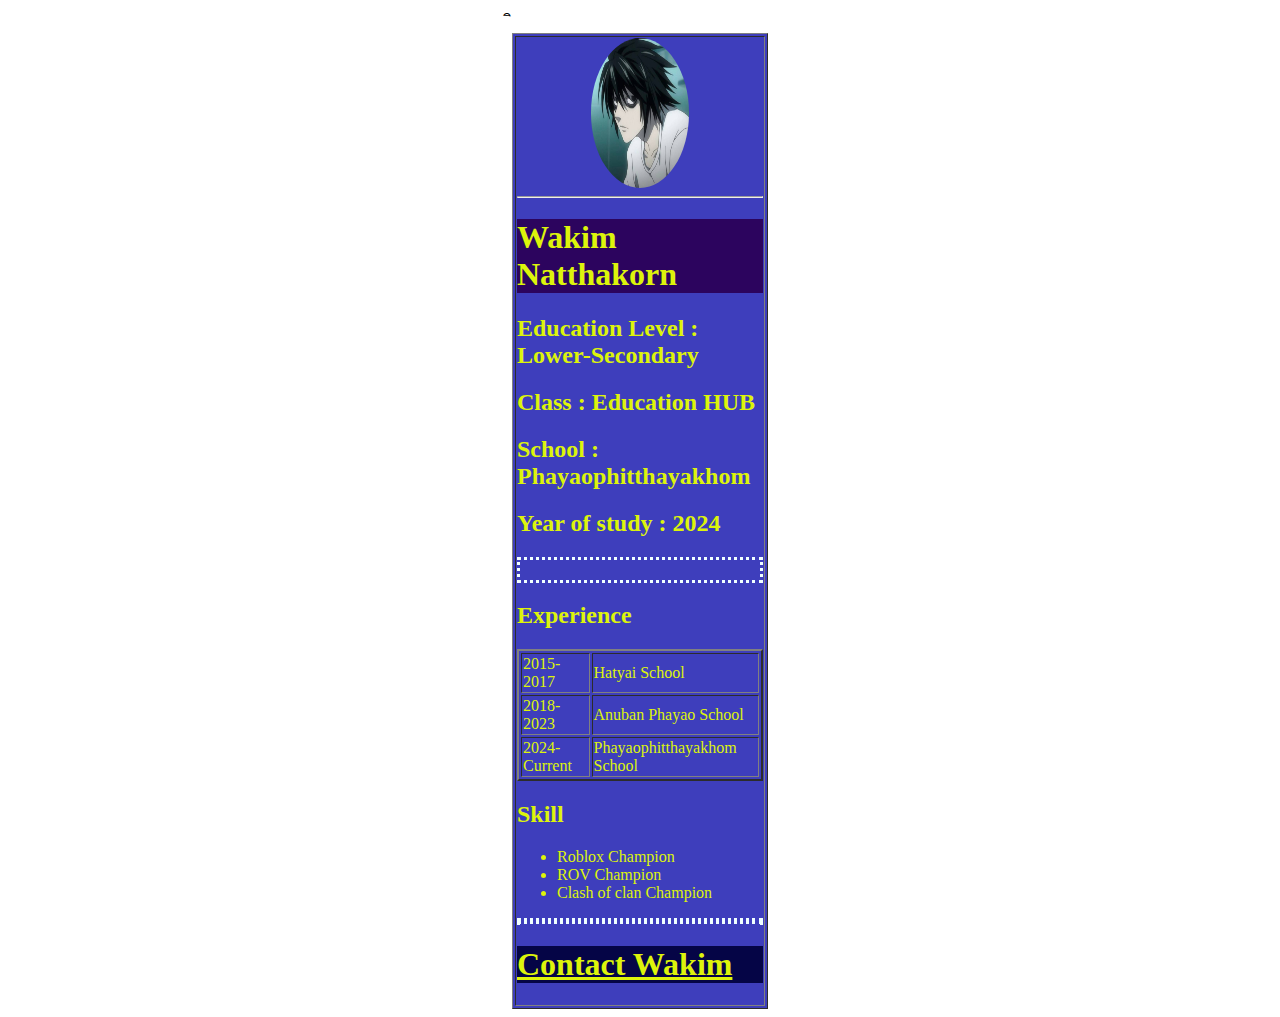
<file: index.html>
<!DOCTYPE html>
<html lang="en">
<head>
    <meta charset="UTF-8">
    <meta name="viewport" content="width=device-width, initial-scale=1.0">
    <title>Wakim Site</title>
    <link rel="stylesheet" href="styles.css">
    <style>
img {border-radius: 50%;}
</style>
</head>
ิ<body>
<table border="1">
<tr>
    <td><img src="Wakim.jpg" alt="" width="150" height="150">
        <hr style="border: hidden double dashed;">
        <h1>Wakim Natthakorn</h1><h2>Education Level : Lower-Secondary</h2><h2>Class : Education HUB</h2>
        <h2>School : Phayaophitthayakhom</h2><h2>Year of study : 2024</h2>
        <hr style="border: dotted; height: 20PX ;">
        <h2>Experience</h2>
        <table border="2">
            <Tr>
                <td>2015-2017</td>
                <td>Hatyai School</td>
            </Tr>
            <Tr>
                <td>2018-2023</td>
                <td>Anuban Phayao School</td>
            </Tr>
            <Tr>
                <td>2024-Current</td>
                <td>Phayaophitthayakhom School</td>
            </Tr>
        </table>
        <h2>Skill</h2>
        <ul>
            <li>Roblox Champion</li>
            <li>ROV Champion</li>
            <li>Clash of clan Champion</li>
        </ul>
        <hr style="border: dotted;">
        <a href = "contact.html"> <h1 style="background-color:rgb(5, 5, 70);">Contact Wakim</h1>
        </td>
</tr>
</table>
</body>
</file>
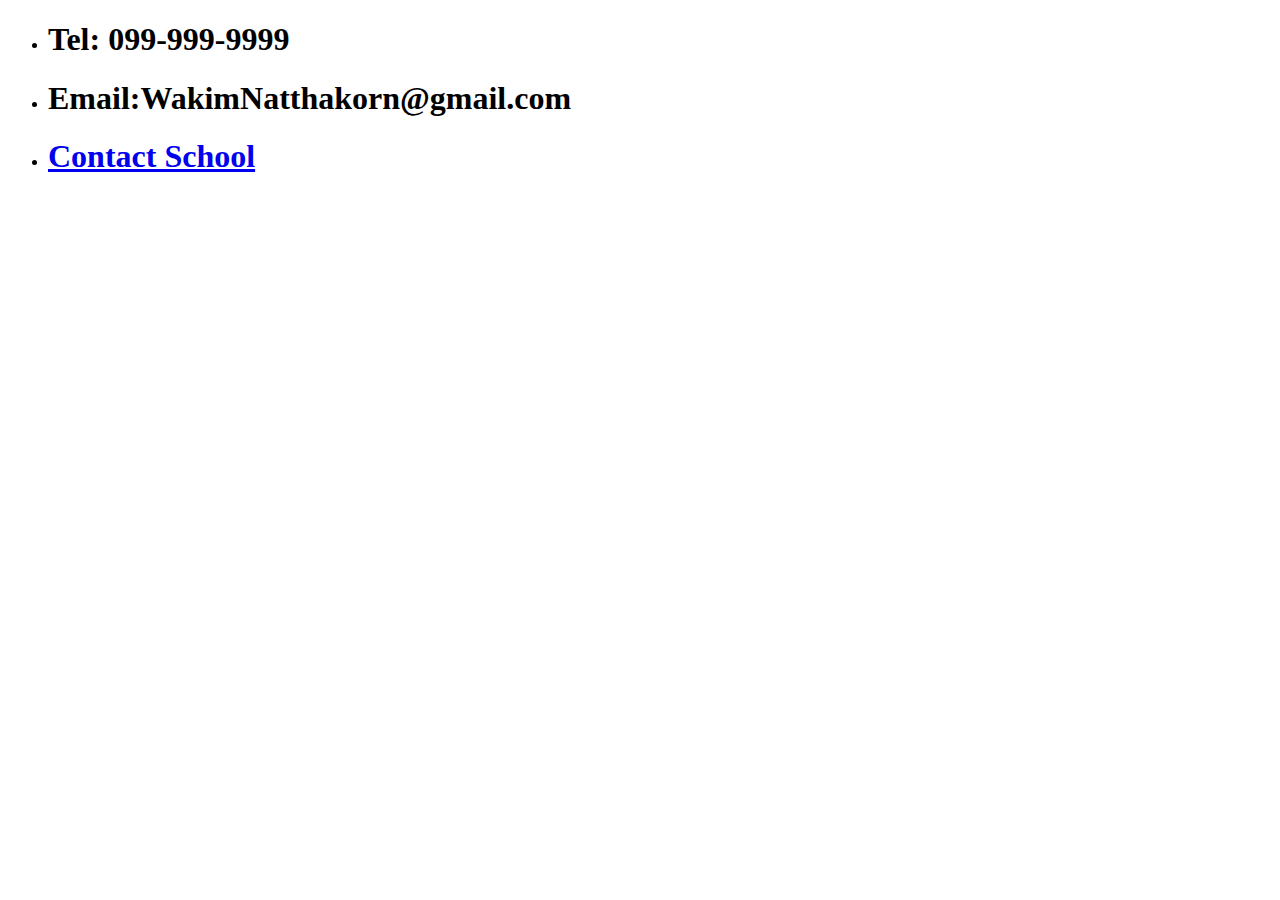
<file: contact.html>
<!DOCTYPE html>
<html lang="en">
<head>
    <meta charset="UTF-8">
    <meta name="viewport" content="width=device-width, initial-scale=1.0">
    <title>Contact Wakim Site</title>
</head>
<body>
    <ul>
        <li><h1>Tel: 099-999-9999</h1></li>
        <li><h1>Email:WakimNatthakorn@gmail.com</h1></li>
        <li><a href = "http://61.7.230.230/website/index.php?mod=blog&path=web/blog&id_sub_menu=70&namemenu=%E0%B8%9B%E0%B8%A3%E0%B8%B0%E0%B8%A7%E0%B8%B1%E0%B8%95%E0%B8%B4%E0%B9%82%E0%B8%A3%E0%B8%87%E0%B9%80%E0%B8%A3%E0%B8%B5%E0%B8%A2%E0%B8%99"> <h1>Contact School</h1></li>
    </ul>
</body>
</html>
</file>
<file: styles.css>
table{background-color:rgb(62, 62, 188) ;}
a{color:rgb(221, 244, 11);}
h1{color:rgb(221, 244, 11);
background: #2c045e;}
h2{color:rgb(221, 244, 11);}
hr{color: azure;}
ul{color:rgb(221, 244, 11);}
td{color:rgb(221, 244, 11);}
img {
    display: block;
    margin-left: auto;
    margin-right: auto;
    width: 40%;
  }
  body{
    display: block;
    margin-left: auto;
    margin-right: auto;
    width: 20%;
}
body{background: url(https://img.pikbest.com/ai/illus_our/20230428/ecff7b612a74d157a8594109cd82e8f6.jpg!w700wp);}
</file>
